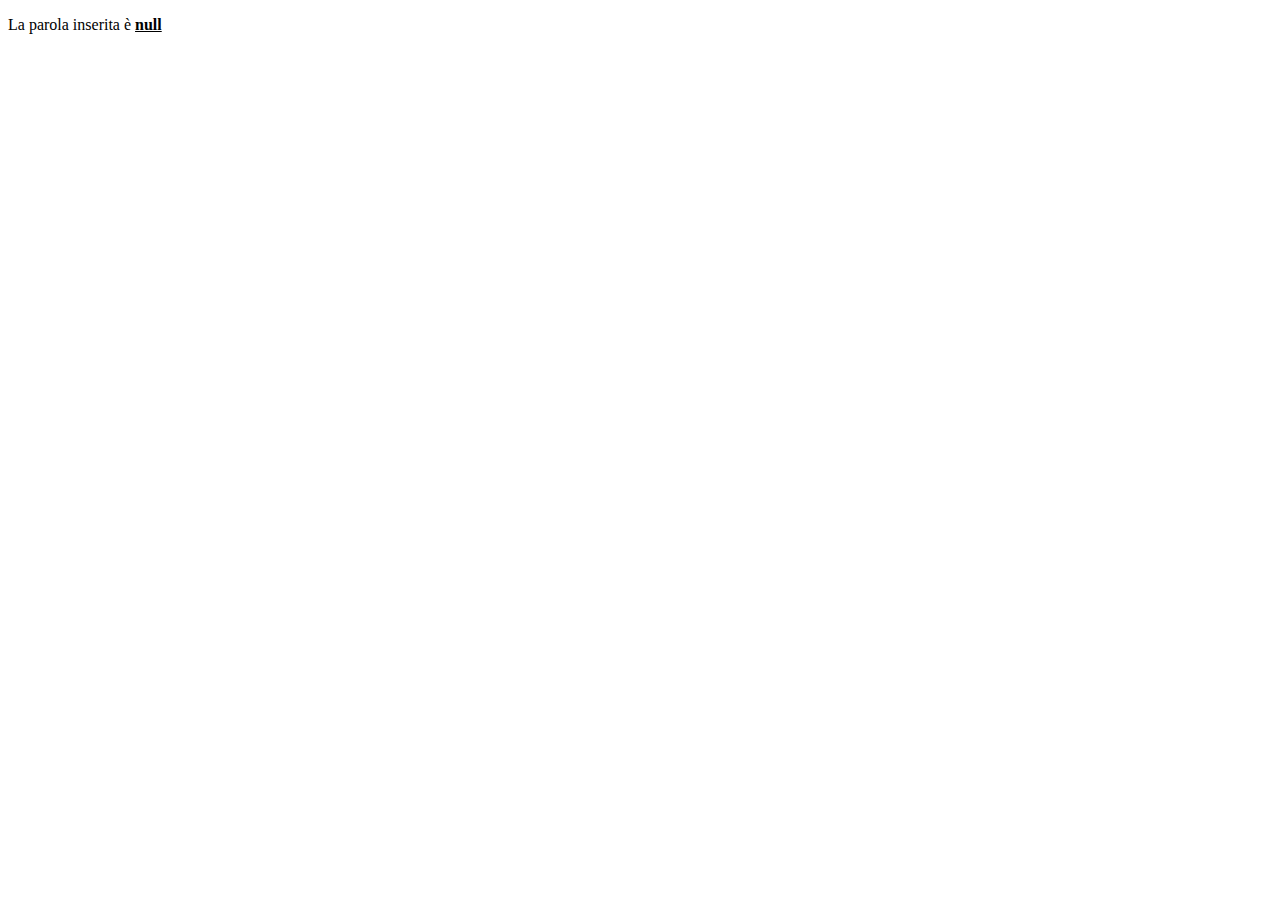
<file: palindroma/index.html>
<!DOCTYPE html>
<html lang="en">
    <head>
        <meta charset="UTF-8">
        <meta http-equiv="X-UA-Compatible" content="IE=edge">
        <meta name="viewport" content="width=device-width, initial-scale=1.0">
        <link rel="stylesheet" href="css/style.css">
        <title>Palindroma</title>
    </head>
    <body>
        
        <p id="user_word"></p>
        <p id="word_reversed"></p>
        <br>
        <p id="result"></p>


        <script src="js/script.js"></script>
    </body>
</html>
</file>
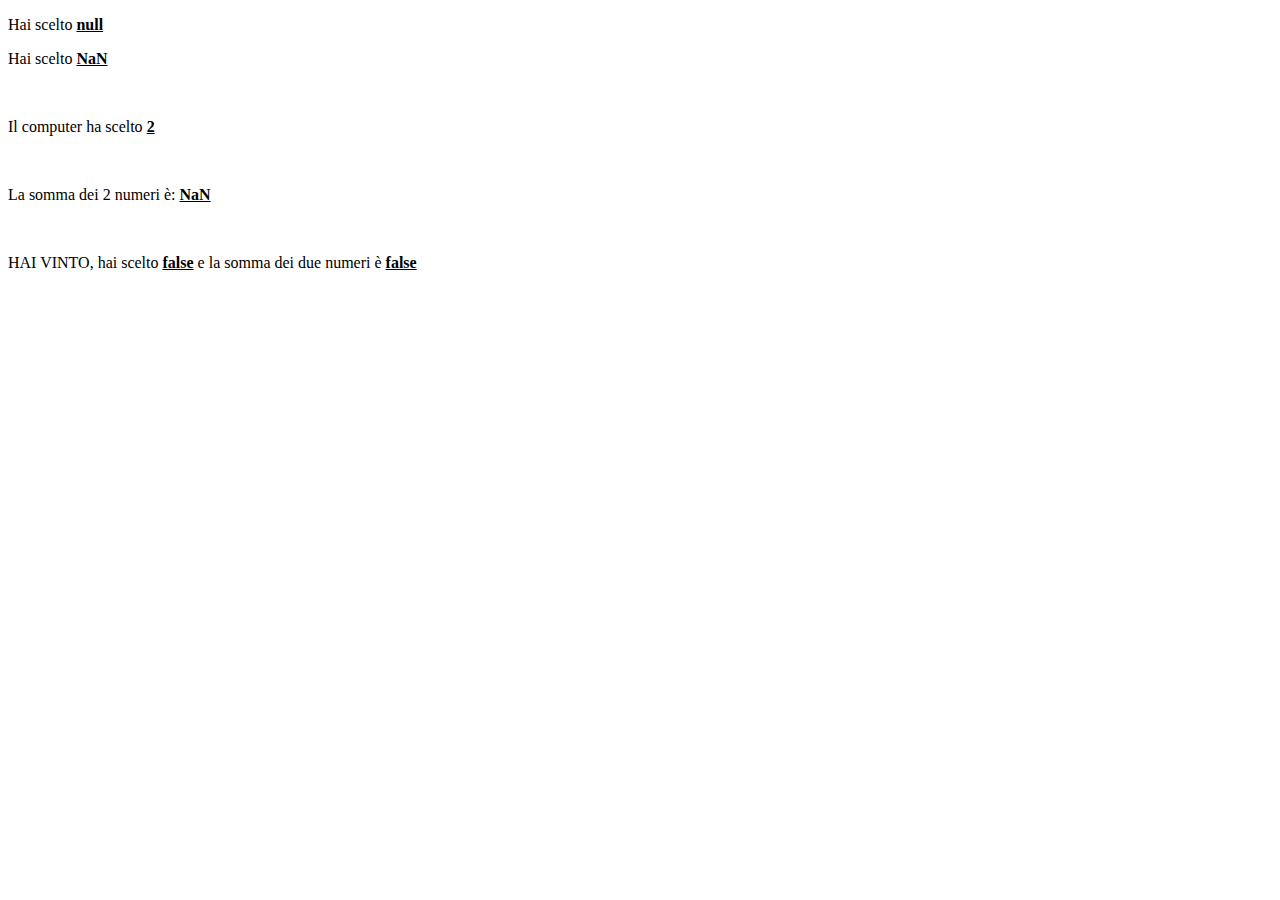
<file: pari e dispari/index.html>
<!DOCTYPE html>
<html lang="en">
    <head>
        <meta charset="UTF-8">
        <meta http-equiv="X-UA-Compatible" content="IE=edge">
        <meta name="viewport" content="width=device-width, initial-scale=1.0">
        <link rel="stylesheet" href="css/style.css">
        <title>Pari e Dispari</title>
    </head>
    <body>
        
        <p id="user_choice"></p>
        <p id="user_number"></p>
        <br>
        <p id="computer_number"></p>
        <br>
        <p id="number_sum"></p>
        <p id="number_sum_even_odd"></p>
        <br>
        <p id="result"></p>


        <script src="js/script.js"></script>
    </body>
</html>
</file>
<file: palindroma/css/style.css>
span {
    font-weight: bold;
    text-decoration: underline;
}
</file>
<file: pari e dispari/css/style.css>
span {
    font-weight: bold;
    text-decoration: underline;
}
</file>
